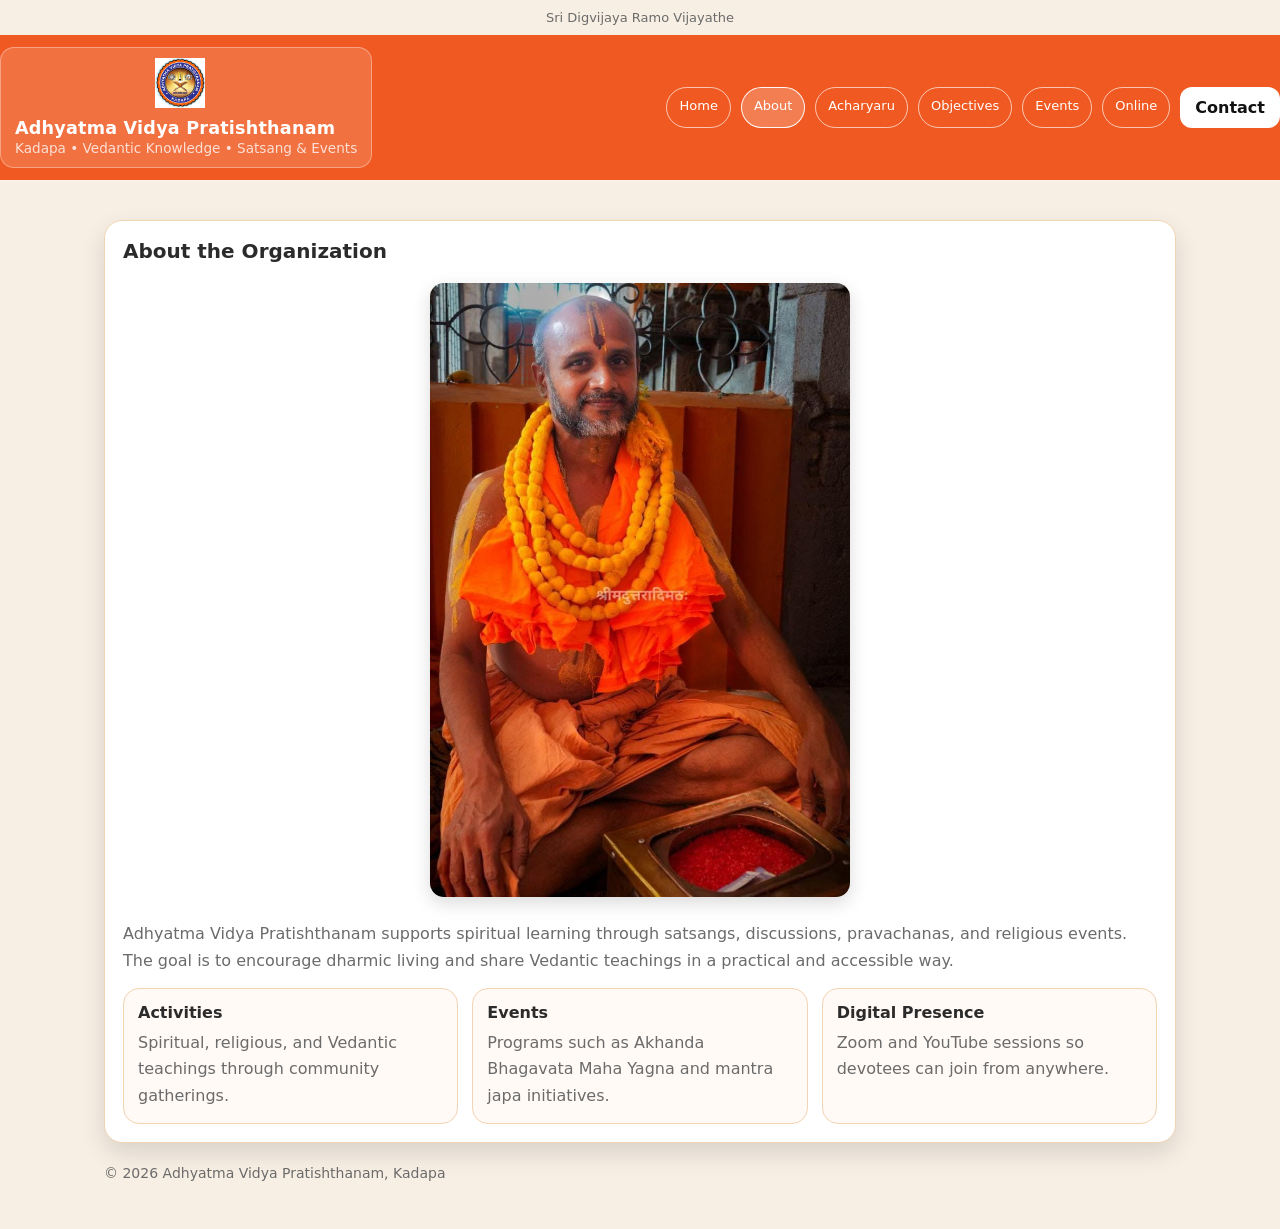
<file: about.html>
<!doctype html>
<html lang="en">
<head>
  <meta charset="utf-8" />
  <meta name="viewport" content="width=device-width, initial-scale=1" />
  <title>AVP Kadapa — About</title>
  <link rel="stylesheet" href="styles.css" />
</head>
<body>
  <div class="topline">Sri Digvijaya Ramo Vijayathe</div>

  <header class="nav">
    <div class="brand">
  <img src="Images/logo.png" alt="AVP Logo" class="logo">
  <div class="brand-text">
    <strong>Adhyatma Vidya Pratishthanam</strong>
    <span>Kadapa • Vedantic Knowledge • Satsang & Events</span>
  </div>
</div>

    <nav class="links" aria-label="Primary navigation">
      <a class="pill" href="index.html">Home</a>
      <a class="pill" href="about.html">About</a>
      <a class="pill" href="acharya.html">Acharyaru</a>
      <a class="pill" href="objectives.html">Objectives</a>
      <a class="pill" href="events.html">Events</a>
      <a class="pill" href="online.html">Online</a>
      <a class="btn primary" href="contact.html">Contact</a>
    </nav>
  </header>

  <div class="wrap">
    <section class="card">
      <h2>About the Organization</h2>
      <div class="about-image">
  <img src="Images/Satyathma theertaru.jpeg" alt="Sita Rama">
</div>
      <p>
        Adhyatma Vidya Pratishthanam supports spiritual learning through satsangs, discussions, pravachanas,
        and religious events. The goal is to encourage dharmic living and share Vedantic teachings in a practical and accessible way.
      </p>

      <div class="grid3">
        <div class="mini">
          <h3>Activities</h3>
          <p>Spiritual, religious, and Vedantic teachings through community gatherings.</p>
        </div>
        <div class="mini">
          <h3>Events</h3>
          <p>Programs such as Akhanda Bhagavata Maha Yagna and mantra japa initiatives.</p>
        </div>
        <div class="mini">
          <h3>Digital Presence</h3>
          <p>Zoom and YouTube sessions so devotees can join from anywhere.</p>
        </div>
      </div>
    </section>

    <footer class="footer">
      <div>© <span id="year"></span> Adhyatma Vidya Pratishthanam, Kadapa</div>
    </footer>
  </div>

  <script src="script.js"></script>
</body>
</html>
</file>
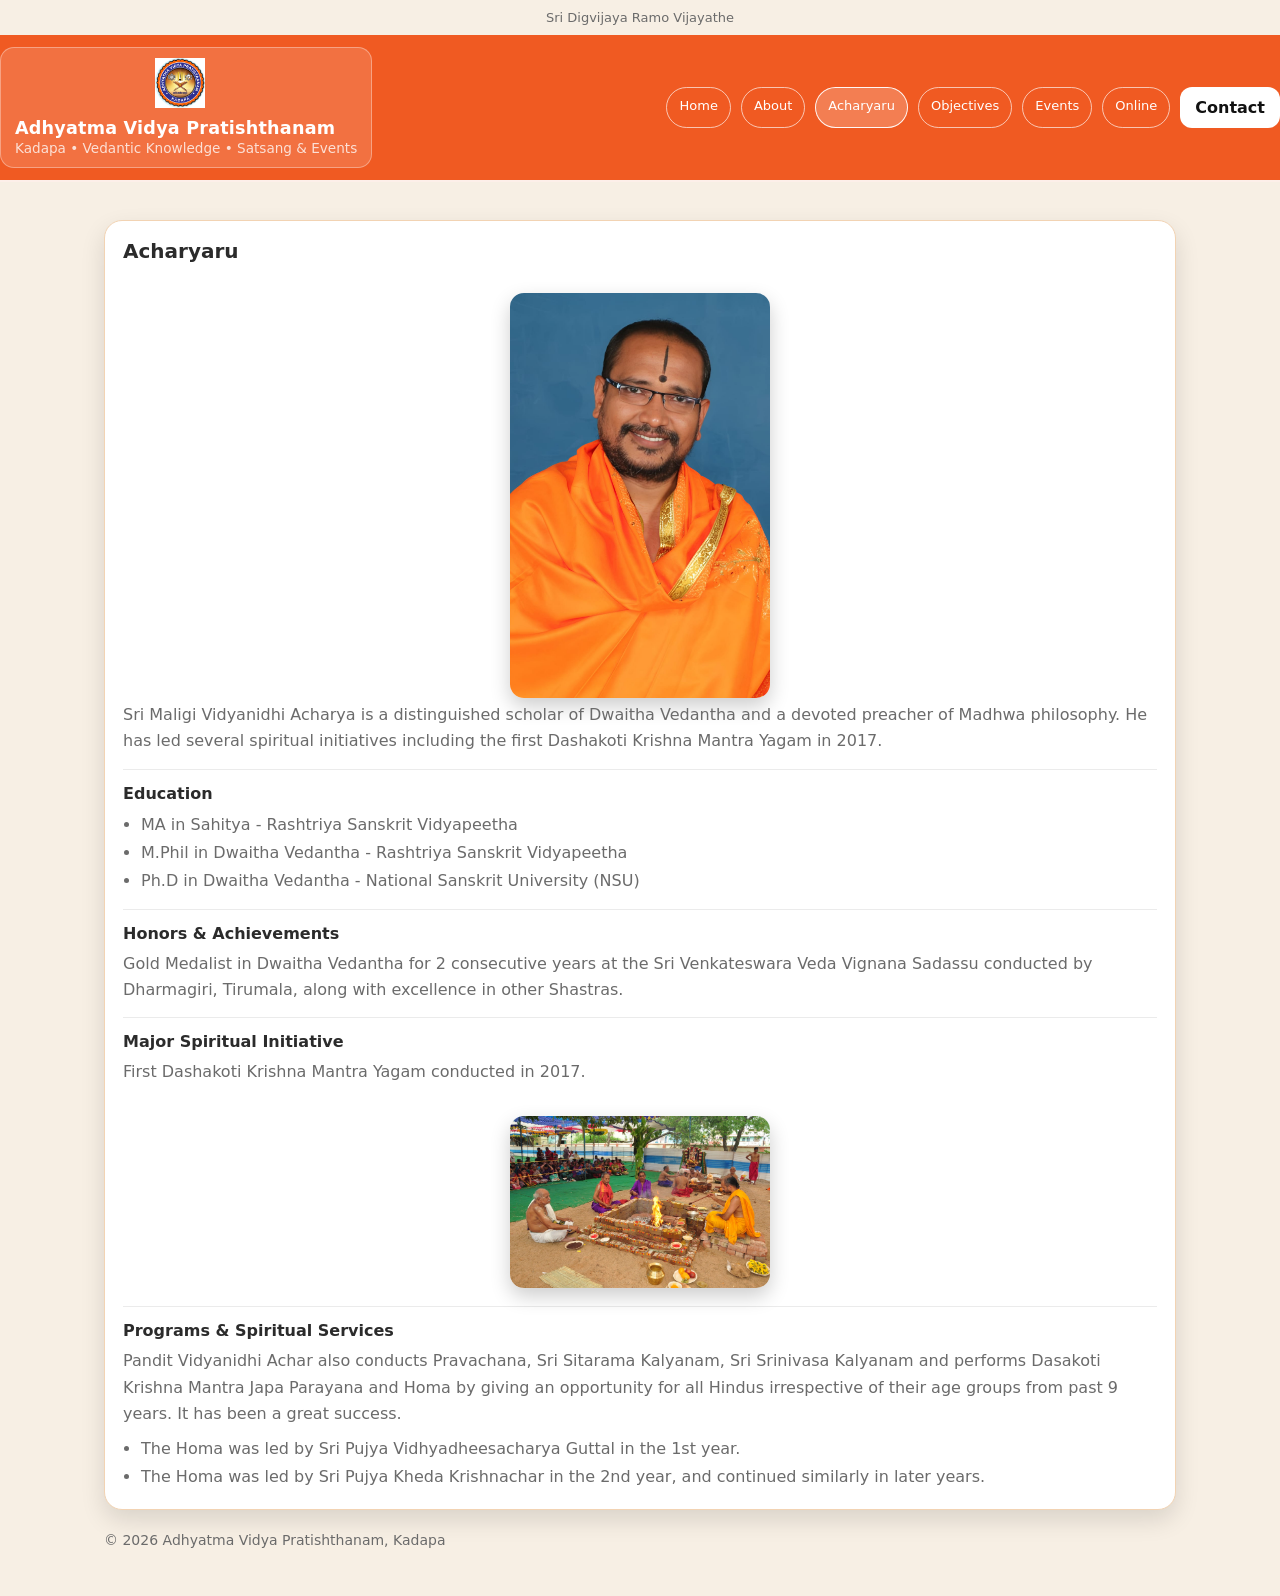
<file: acharya.html>
<!doctype html>
<html lang="en">
<head>
  <meta charset="utf-8" />
  <meta name="viewport" content="width=device-width, initial-scale=1" />
  <title>AVP Kadapa — Acharyaru</title>
  <link rel="stylesheet" href="styles.css" />
</head>
<body>
  <div class="topline">Sri Digvijaya Ramo Vijayathe</div>

  <header class="nav">
    <div class="brand">
  <img src="Images/logo.png" alt="AVP Logo" class="logo">
  <div class="brand-text">
    <strong>Adhyatma Vidya Pratishthanam</strong>
    <span>Kadapa • Vedantic Knowledge • Satsang & Events</span>
  </div>
</div>

    <nav class="links" aria-label="Primary navigation">
      <a class="pill" href="index.html">Home</a>
      <a class="pill" href="about.html">About</a>
      <a class="pill" href="acharya.html">Acharyaru</a>
      <a class="pill" href="objectives.html">Objectives</a>
      <a class="pill" href="events.html">Events</a>
      <a class="pill" href="online.html">Online</a>
      <a class="btn primary" href="contact.html">Contact</a>
    </nav>
  </header>

  <div class="wrap">
    <section class="card">
      <h2>Acharyaru</h2>

      <div class="acharya-section">
        <img src="Images/Vidhaynidhi acharyaru.jpeg"
             alt="Sri Maligi Vidyanidhi Acharya"
             class="acharya-img">
      </div>

      <p class="muted">
        Sri Maligi Vidyanidhi Acharya is a distinguished scholar of Dwaitha Vedantha and a devoted preacher
        of Madhwa philosophy. He has led several spiritual initiatives including the first Dashakoti Krishna
        Mantra Yagam in 2017.
      </p>

      <div class="divider"></div>

      <h3>Education</h3>
      <ul class="list">
        <li>MA in Sahitya - Rashtriya Sanskrit Vidyapeetha</li>
        <li>M.Phil in Dwaitha Vedantha - Rashtriya Sanskrit Vidyapeetha</li>
        <li>Ph.D in Dwaitha Vedantha - National Sanskrit University (NSU)</li>
      </ul>

      <div class="divider"></div>

      <h3>Honors & Achievements</h3>
      <p class="muted">
        Gold Medalist in Dwaitha Vedantha for 2 consecutive years at the Sri Venkateswara Veda Vignana Sadassu
        conducted by Dharmagiri, Tirumala, along with excellence in other Shastras.
      </p>

      <div class="divider"></div>

      <h3>Major Spiritual Initiative</h3>
      <p class="muted">
        First Dashakoti Krishna Mantra Yagam conducted in 2017.
      </p>

      <div class="acharya-section">
        <img src="Images/First dashakoti krishna mantra yagam @2017.jpeg"
             alt="First Dashakoti Krishna Mantra Yagam 2017"
             class="acharya-img">
      </div>

      <div class="divider"></div>

      <h3>Programs & Spiritual Services</h3>
      <p class="muted">
        Pandit Vidyanidhi Achar also conducts Pravachana, Sri Sitarama Kalyanam, Sri Srinivasa Kalyanam and performs
        Dasakoti Krishna Mantra Japa Parayana and Homa by giving an opportunity for all Hindus irrespective of their
        age groups from past 9 years. It has been a great success.
      </p>

      <ul class="list">
        <li>The Homa was led by Sri Pujya Vidhyadheesacharya Guttal in the 1st year.</li>
        <li>The Homa was led by Sri Pujya Kheda Krishnachar in the 2nd year, and continued similarly in later years.</li>
      </ul>
    </section>

    <footer class="footer">
      <div>© <span id="year"></span> Adhyatma Vidya Pratishthanam, Kadapa</div>
    </footer>
  </div>

  <script src="script.js"></script>
</body>
</html>
</file>
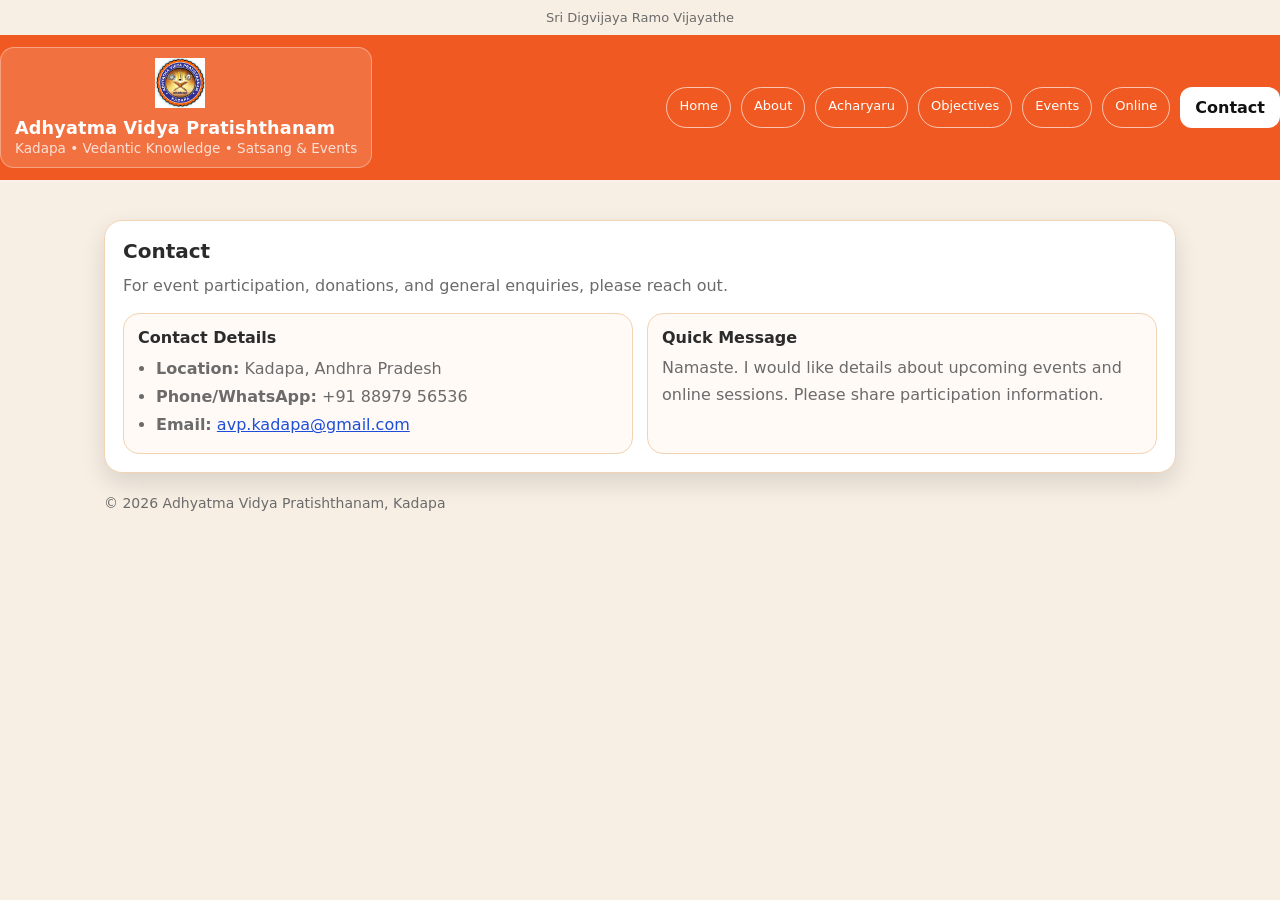
<file: contact.html>
<!doctype html>
<html lang="en">
<head>
  <meta charset="utf-8" />
  <meta name="viewport" content="width=device-width, initial-scale=1" />
  <title>AVP Kadapa — Contact</title>
  <link rel="stylesheet" href="styles.css" />
</head>
<body>
  <div class="topline">Sri Digvijaya Ramo Vijayathe</div>

  <header class="nav">
    <div class="brand">
  <img src="Images/logo.png" alt="AVP Logo" class="logo">
  <div class="brand-text">
    <strong>Adhyatma Vidya Pratishthanam</strong>
    <span>Kadapa • Vedantic Knowledge • Satsang & Events</span>
  </div>
</div>

    <nav class="links" aria-label="Primary navigation">
      <a class="pill" href="index.html">Home</a>
      <a class="pill" href="about.html">About</a>
      <a class="pill" href="acharya.html">Acharyaru</a>
      <a class="pill" href="objectives.html">Objectives</a>
      <a class="pill" href="events.html">Events</a>
      <a class="pill" href="online.html">Online</a>
      <a class="btn primary" href="contact.html">Contact</a>
    </nav>
  </header>

  <div class="wrap">
    <section class="card">
      <h2>Contact</h2>
      <p class="muted">For event participation, donations, and general enquiries, please reach out.</p>

      <div class="twoCol">
        <div class="mini">
          <h3>Contact Details</h3>
          <ul class="list">
            <li><strong>Location:</strong> Kadapa, Andhra Pradesh</li>
            <li><strong>Phone/WhatsApp:</strong> +91 88979 56536</li>
            <li><strong>Email:</strong> <a class="link" href="mailto:[AddEmail]">avp.kadapa@gmail.com</a></li>
          </ul>
        </div>

        <div class="mini">
          <h3>Quick Message</h3>
          <p class="muted">
            Namaste. I would like details about upcoming events and online sessions.
            Please share participation information.
          </p>
        </div>
      </div>
    </section>

    <footer class="footer">
      <div>© <span id="year"></span> Adhyatma Vidya Pratishthanam, Kadapa</div>
    </footer>
  </div>

  <script src="script.js"></script>
</body>
</html>
</file>
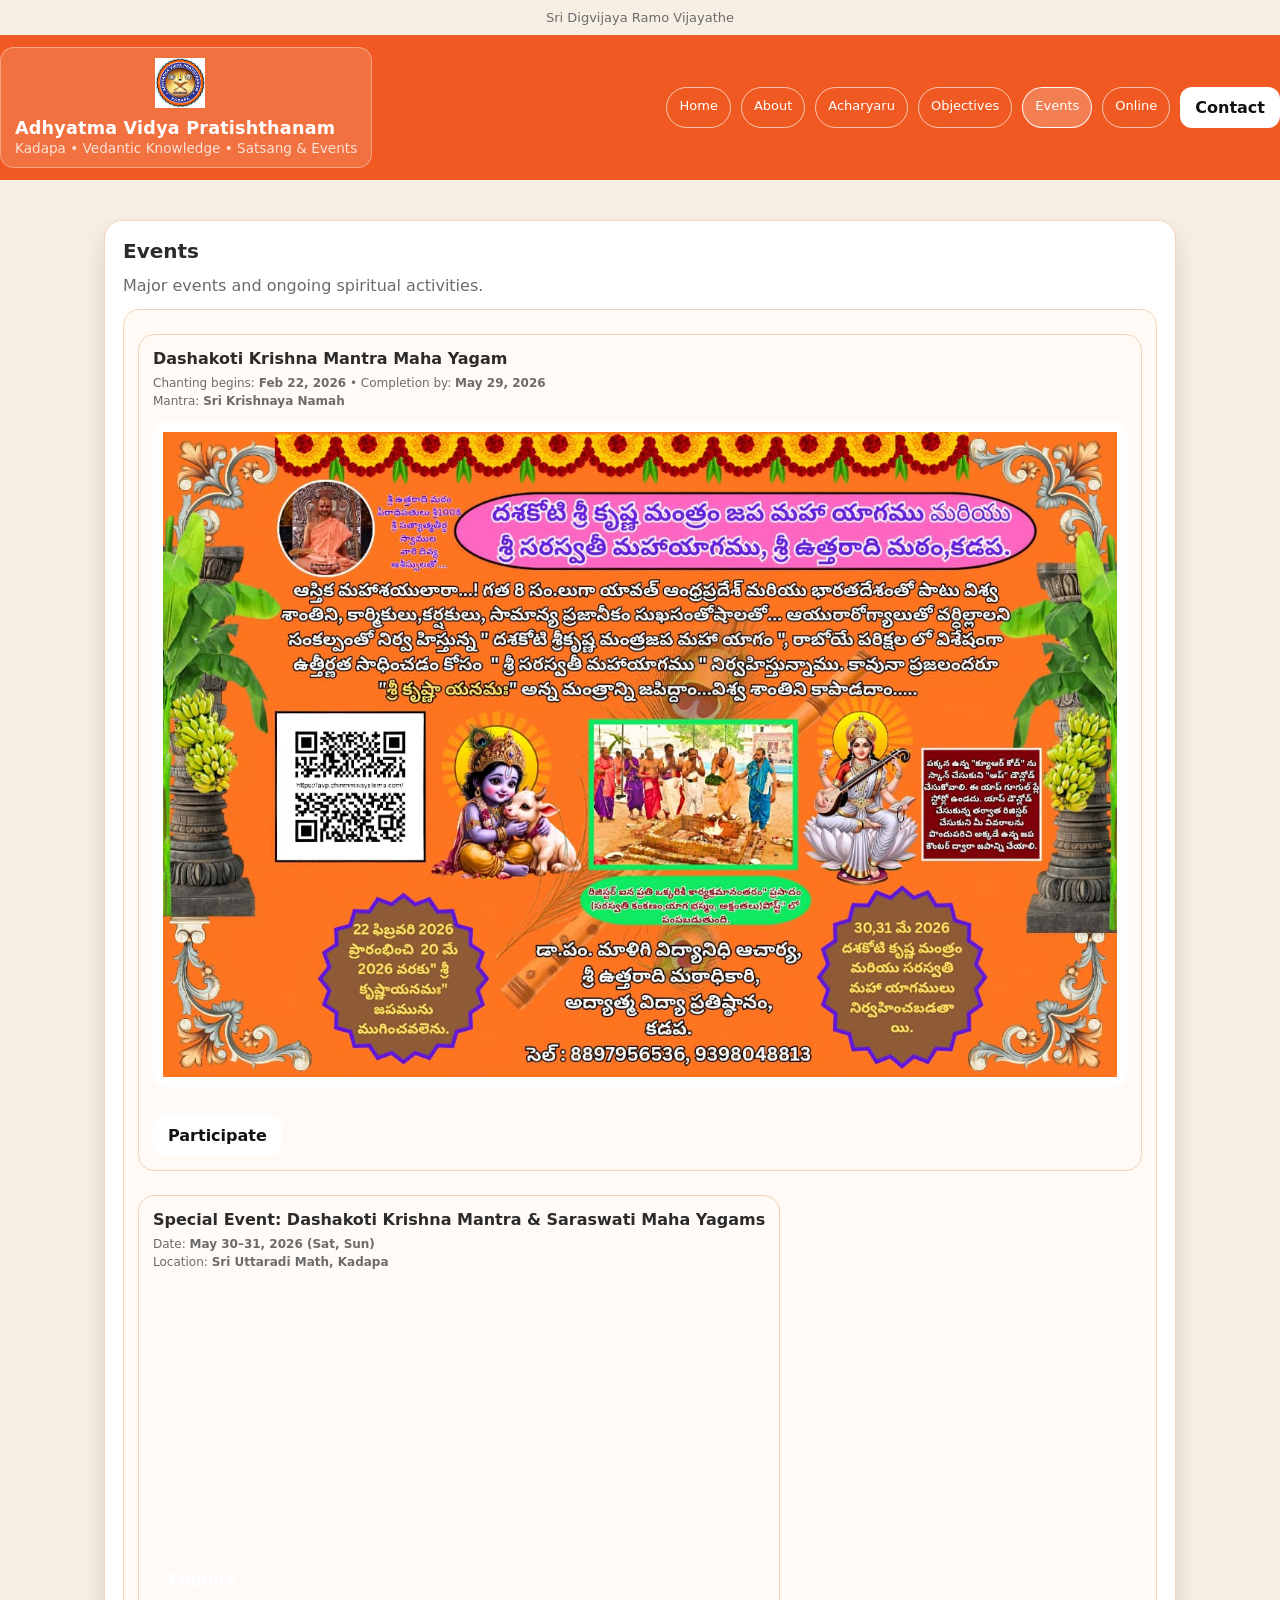
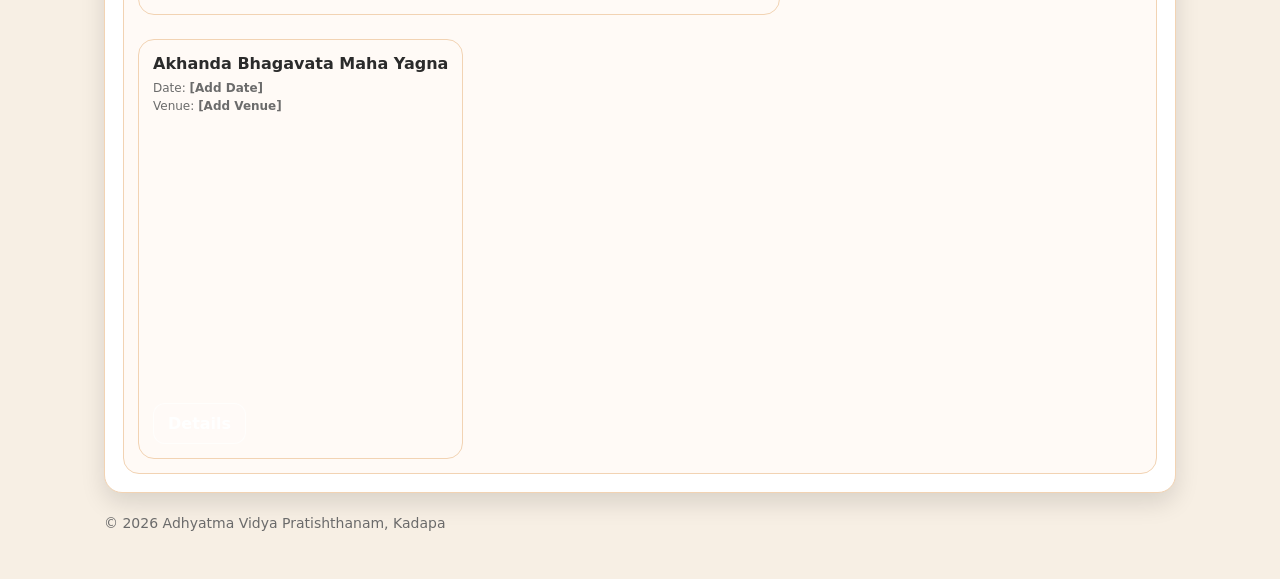
<file: events.html>
<!doctype html>
<html lang="en">
<head>
  <meta charset="utf-8" />
  <meta name="viewport" content="width=device-width, initial-scale=1" />
  <title>AVP Kadapa — Events</title>
  <link rel="stylesheet" href="styles.css" />
</head>
<body>
  <div class="topline">Sri Digvijaya Ramo Vijayathe</div>

  <header class="nav">
    <div class="brand">
  <img src="Images/logo.png" alt="AVP Logo" class="logo">
  <div class="brand-text">
    <strong>Adhyatma Vidya Pratishthanam</strong>
    <span>Kadapa • Vedantic Knowledge • Satsang & Events</span>
  </div>
</div>

    <nav class="links" aria-label="Primary navigation">
      <a class="pill" href="index.html">Home</a>
      <a class="pill" href="about.html">About</a>
      <a class="pill" href="acharya.html">Acharyaru</a>
      <a class="pill" href="objectives.html">Objectives</a>
      <a class="pill" href="events.html">Events</a>
      <a class="pill" href="online.html">Online</a>
      <a class="btn primary" href="contact.html">Contact</a>
    </nav>
  </header>

  <div class="wrap">
    <section class="card">
      <h2>Events</h2>
      <p class="muted">Major events and ongoing spiritual activities.</p>


      <div class="event">
  <div class="event">
  <div>
    <strong>Dashakoti Krishna Mantra Maha Yagam</strong>

    <div class="meta">
      <div>Chanting begins: <strong>Feb 22, 2026</strong> • Completion by: <strong>May 29, 2026</strong></div>
      <div>Mantra: <strong>Sri Krishnaya Namah</strong></div>
    </div>

    <div class="event-banner">
      <img src="Images/Krishna mantra japa maha yagam.jpeg"
           alt="Dashakoti Krishna Mantra Maha Yagam Banner">
    </div>
  </div>

  <a class="btn primary" href="contact.html">Participate</a>
</div>

<div class="event">
  <div>
    <strong>Special Event: Dashakoti Krishna Mantra & Saraswati Maha Yagams</strong>
    <div class="meta">
      <div>Date: <strong>May 30–31, 2026 (Sat, Sun)</strong></div>
      <div>Location: <strong>Sri Uttaradi Math, Kadapa</strong></div>
    </div>
  </div>
  <a class="btn" href="contact.html">Enquire</a>
</div>

<div class="event">
  <div>
    <strong>Akhanda Bhagavata Maha Yagna</strong>
    <div class="meta">
      <div>Date: <strong>[Add Date]</strong></div>
      <div>Venue: <strong>[Add Venue]</strong></div>
    </div>
  </div>
  <a class="btn" href="contact.html">Details</a>
</div>
    </section>

    <footer class="footer">
      <div>© <span id="year"></span> Adhyatma Vidya Pratishthanam, Kadapa</div>
    </footer>
  </div>

  <script src="script.js"></script>
</body>
</html>
</file>
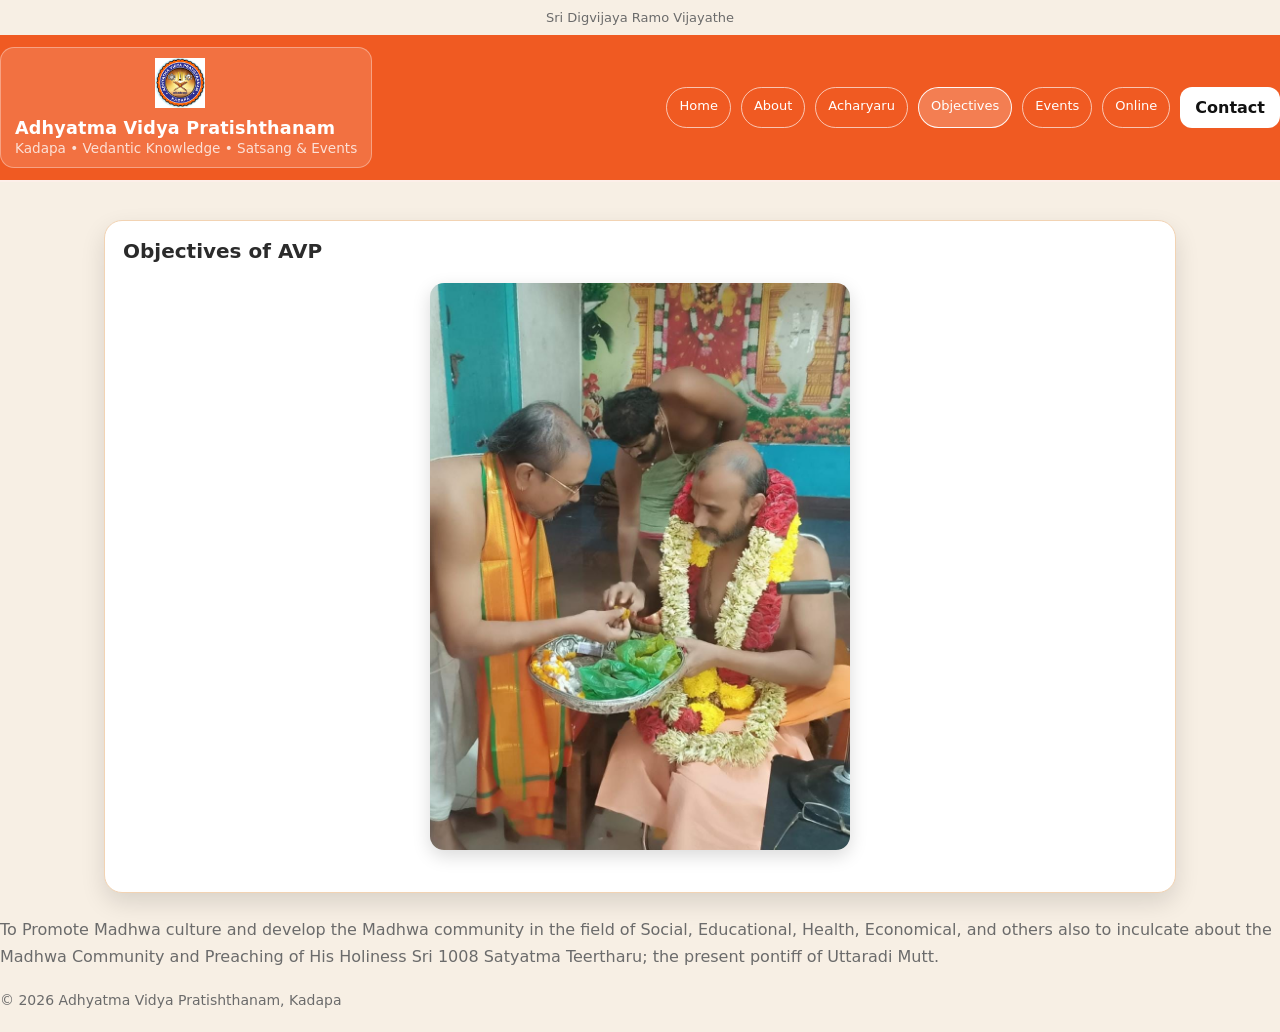
<file: objectives.html>
<!doctype html>
<html lang="en">
<head>
  <meta charset="utf-8" />
  <meta name="viewport" content="width=device-width, initial-scale=1" />
  <title>AVP Kadapa — Objectives</title>
  <link rel="stylesheet" href="styles.css" />
</head>
<body>
  <div class="topline">Sri Digvijaya Ramo Vijayathe</div>

  <header class="nav">
    <div class="brand">
  <img src="Images/logo.png" alt="AVP Logo" class="logo">
  <div class="brand-text">
    <strong>Adhyatma Vidya Pratishthanam</strong>
    <span>Kadapa • Vedantic Knowledge • Satsang & Events</span>
  </div>
</div>

    <nav class="links" aria-label="Primary navigation">
      <a class="pill" href="index.html">Home</a>
      <a class="pill" href="about.html">About</a>
      <a class="pill" href="acharya.html">Acharyaru</a>
      <a class="pill" href="objectives.html">Objectives</a>
      <a class="pill" href="events.html">Events</a>
      <a class="pill" href="online.html">Online</a>
      <a class="btn primary" href="contact.html">Contact</a>
    </nav>
  </header>

  <div class="wrap">
    <section class="card">
      <h2>Objectives of AVP</h2>
      <div class="about-image">
  <img src="Images/Acharyaru.jpeg" alt="Acharyaru">
  </div>
</div>
      <p>
        To Promote Madhwa culture and develop the Madhwa community in the field of Social, Educational,
        Health, Economical, and others also to inculcate about the Madhwa Community and Preaching of
        His Holiness Sri 1008 Satyatma Teertharu; the present pontiff of Uttaradi Mutt.
      </p>
    </section>

    <footer class="footer">
      <div>© <span id="year"></span> Adhyatma Vidya Pratishthanam, Kadapa</div>
    </footer>
  </div>

  <script src="script.js"></script>
</body>
</html>
</file>
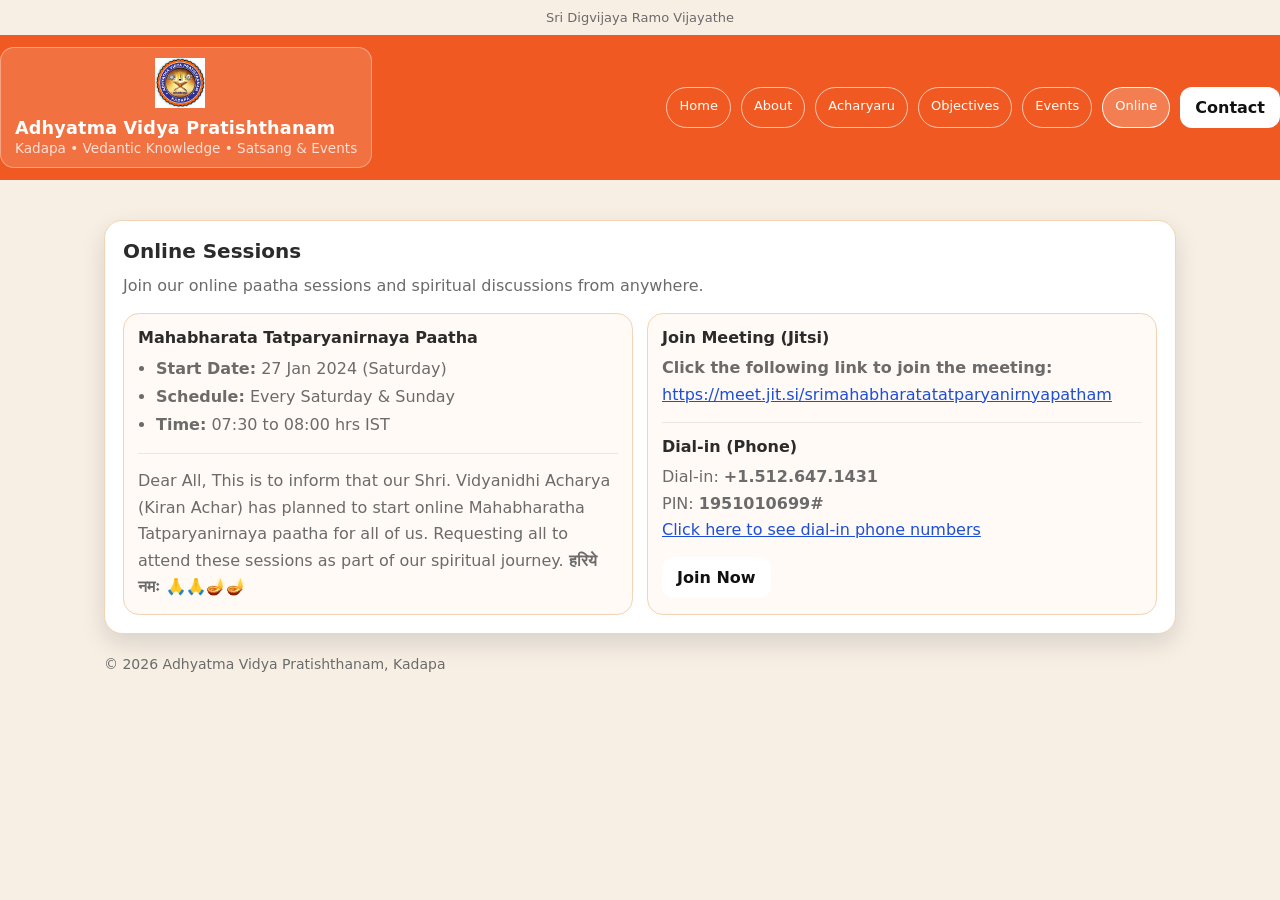
<file: online.html>
<!doctype html>
<html lang="en">
<head>
  <meta charset="utf-8" />
  <meta name="viewport" content="width=device-width, initial-scale=1" />
  <title>AVP Kadapa — Online</title>
  <link rel="stylesheet" href="styles.css" />
</head>
<body>
  <div class="topline">Sri Digvijaya Ramo Vijayathe</div>

  <header class="nav">
    <div class="brand">
  <img src="Images/logo.png" alt="AVP Logo" class="logo">
  <div class="brand-text">
    <strong>Adhyatma Vidya Pratishthanam</strong>
    <span>Kadapa • Vedantic Knowledge • Satsang & Events</span>
  </div>
</div>

    <nav class="links" aria-label="Primary navigation">
      <a class="pill" href="index.html">Home</a>
      <a class="pill" href="about.html">About</a>
      <a class="pill" href="acharya.html">Acharyaru</a>
      <a class="pill" href="objectives.html">Objectives</a>
      <a class="pill" href="events.html">Events</a>
      <a class="pill" href="online.html">Online</a>
      <a class="btn primary" href="contact.html">Contact</a>
    </nav>
  </header>

  <div class="wrap">
    <section class="card">
      <h2>Online Sessions</h2>
      <p class="muted">
        Join our online paatha sessions and spiritual discussions from anywhere.
      </p>

      <div class="twoCol">
        <div class="mini">
          <h3>Mahabharata Tatparyanirnaya Paatha</h3>
          <ul class="list">
            <li><strong>Start Date:</strong> 27 Jan 2024 (Saturday)</li>
            <li><strong>Schedule:</strong> Every Saturday & Sunday</li>
            <li><strong>Time:</strong> 07:30 to 08:00 hrs IST</li>
          </ul>

          <div class="divider"></div>

          <p class="muted">
            Dear All, This is to inform that our Shri. Vidyanidhi Acharya (Kiran Achar)
            has planned to start online Mahabharatha Tatparyanirnaya paatha for all of us.
            Requesting all to attend these sessions as part of our spiritual journey.
            <strong>हरिये नमः 🙏🙏🪔🪔</strong>
          </p>
        </div>

        <div class="mini">
          <h3>Join Meeting (Jitsi)</h3>
          <p><strong>Click the following link to join the meeting:</strong></p>
          <p>
            <a class="link" href="https://meet.jit.si/srimahabharatatatparyanirnyapatham" target="_blank" rel="noreferrer">
              https://meet.jit.si/srimahabharatatatparyanirnyapatham
            </a>
          </p>

          <div class="divider"></div>

          <h3>Dial-in (Phone)</h3>
          <p class="muted">
            Dial-in: <strong>+1.512.647.1431</strong><br />
            PIN: <strong>1951010699#</strong>
          </p>

          <p>
            <a class="link" href="https://meet.jit.si/static/dialInInfo.html?room=srimahabharatatatparyanirnyapatham" target="_blank" rel="noreferrer">
              Click here to see dial-in phone numbers
            </a>
          </p>

          <div class="ctaRow">
            <a class="btn primary" href="https://meet.jit.si/srimahabharatatatparyanirnyapatham" target="_blank" rel="noreferrer">
              Join Now
            </a>
          </div>
        </div>
      </div>
    </section>

    <footer class="footer">
      <div>© <span id="year"></span> Adhyatma Vidya Pratishthanam, Kadapa</div>
    </footer>
  </div>

  <script src="script.js"></script>
</body>
</html>
</file>
<file: styles.css>
/* styles.css — Orange + Cream theme (matches your screenshot palette) */

:root{
  --bg:#f7efe4;              /* cream page background */
  --card:#ffffff;            /* white cards */
  --soft:#fff3e6;
  --text:#2b2b2b;            /* main text */
  --muted:#6b6b6b;           /* secondary text */
  --border:#f2d3b3;          /* warm border */
  --accent:#f05a22;          /* main orange */
  --accent-dark:#d94e1b;     /* hover orange */
  --accent-soft:#ffe2d1;     /* soft orange fill */
  --link:#1d4ed8;
  --shadow: 0 10px 24px rgba(0,0,0,.12);
}

*{box-sizing:border-box}

body{
  margin:0;
  font-family: system-ui,-apple-system,Segoe UI,Roboto,Arial;
  color:var(--text);
  background: var(--bg);
}

a{color:inherit;text-decoration:none}

.wrap{max-width:1120px;margin:0 auto;padding:24px}

/* Traditional line */
.topline{
  text-align:center;
  font-size:13px;
  color:var(--muted);
  padding:10px 0 10px;
}

/* Top nav bar */
.nav{
  position:sticky; top:0; z-index:50;
  display:flex; align-items:center; justify-content:space-between; gap:12px;
  padding:12px 0;
  background: var(--accent);
  border-bottom:2px solid rgba(255,255,255,.9);
}

/* Brand block */
.brand{
  display:flex; flex-direction:column; gap:2px;
  padding:10px 14px;
  border-radius:14px;
  background: rgba(255,255,255,.14);
  border:1px solid rgba(255,255,255,.35);
}
.brand strong{font-size:14px;letter-spacing:.2px;color:#fff}
.brand span{font-size:12px;color:rgba(255,255,255,.92)}

/* Nav links */
.links{display:flex; flex-wrap:wrap; gap:10px; justify-content:flex-end}

.pill{
  font-size:13px;
  padding:10px 12px;
  border-radius:999px;
  border:1px solid rgba(255,255,255,.65);
  background: transparent;
  color:#fff;
}
.pill:hover{background: rgba(255,255,255,.16)}

/* Buttons */
.btn{
  display:inline-flex; align-items:center; justify-content:center;
  padding:10px 14px;
  border-radius:12px;
  border:1px solid rgba(255,255,255,.65);
  background: rgba(255,255,255,.10);
  font-weight:650;
  cursor:pointer;
  color:#fff;
}
.btn:hover{background: rgba(255,255,255,.18)}
.btn.primary{
  background:#fff;
  color:#111;
  border:1px solid rgba(255,255,255,.95);
}
.btn.primary:hover{
  background: rgba(255,255,255,.92);
}

/* Cards */
.card{
  border:1px solid var(--border);
  background: var(--card);
  border-radius:18px;
  padding:18px;
  box-shadow: var(--shadow);
  margin-top:14px;
}

.kicker{
  display:inline-block;
  padding:6px 10px;
  border-radius:999px;
  border:1px solid var(--border);
  background: var(--accent-soft);
  font-size:12px;
  color:#7a2a05;
  margin-bottom:12px;
}

h1{margin:0 0 10px;font-size:42px;line-height:1.1;color:#8c2f00}
h2{margin:0 0 10px;font-size:20px;color:#2b2b2b}
h3{margin:0 0 8px;font-size:16px;color:#2b2b2b}

p{margin:0;color:var(--muted);line-height:1.65}

.muted{color:var(--muted)}
.small{font-size:12px}

.hero{
  margin-top:14px;
  display:grid;
  grid-template-columns: 1.25fr .75fr;
  gap:14px;
  align-items:stretch;
}

.heroMain{margin-top:0}
.heroSide{margin-top:0}

.ctaRow{display:flex;gap:10px;flex-wrap:wrap;margin-top:14px}

/* Tags */
.tagRow{display:flex;gap:8px;flex-wrap:wrap;margin-top:12px}
.tag{
  border:1px solid var(--border);
  background: #fffaf6;
  padding:7px 10px;
  border-radius:999px;
  font-size:12px;
  color:#6b4f3a;
}

/* Grid sections */
.grid3{
  display:grid;
  grid-template-columns:repeat(3,1fr);
  gap:14px;
  margin-top:14px;
}

.twoCol{
  display:grid;
  grid-template-columns:1fr 1fr;
  gap:14px;
  margin-top:14px;
}

.mini{
  border:1px solid var(--border);
  background: #fffaf6;
  border-radius:16px;
  padding:14px;
}

.list{margin:8px 0 0;padding-left:18px;color:var(--muted);line-height:1.75}

.divider{height:1px;background:rgba(0,0,0,.08);margin:14px 0}

/* Highlight badge */
.badge{
  display:flex;
  flex-wrap:wrap;
  gap:8px;
  align-items:center;
  padding:8px 10px;
  border-radius:999px;
  background: #fff3ea;
  border:1px solid var(--border);
  margin-top:10px;
  font-size:12px;
  color:#7a2a05;
}
.dot{opacity:.7}

/* Quote/mantra */
.quoteCard{
  border:1px solid var(--border);
  background: linear-gradient(135deg, #fff5ec, #ffe6d6);
  padding:14px;
  border-radius:16px;
  margin-top:12px;
}
.mantra{
  color:#2b2b2b;
  font-weight:700;
  line-height:1.5;
}
.accent{color:var(--accent)}

/* Events */
.event{
  display:flex;
  justify-content:space-between;
  gap:14px;
  align-items:flex-start;
  padding:14px;
  border-radius:16px;
  border:1px solid var(--border);
  background: #fffaf6;
  margin-top:10px;
}

.meta{margin-top:6px;color:var(--muted);font-size:12px;line-height:1.5}

.smallBadge{
  margin-top:10px;
  display:inline-flex;
  gap:8px;
  background:#fff3ea;
  border:1px solid var(--border);
  padding:6px 10px;
  border-radius:999px;
}

/* Links inside content */
.link{color:var(--link); text-decoration:underline}

/* Footer */
.footer{
  margin:22px 0 10px;
  color:var(--muted);
  font-size:14px;
  display:flex;
  justify-content:space-between;
  gap:12px;
  flex-wrap:wrap;
  padding-bottom:14px;
}
.footlinks{display:flex;gap:10px;flex-wrap:wrap}

/* Responsive */
@media (max-width: 950px){
  .hero{grid-template-columns:1fr}
  .grid3{grid-template-columns:1fr}
  .twoCol{grid-template-columns:1fr}
  h1{font-size:34px}
}


.pill.active{
  background: rgba(255,255,255,.22);
  border-color: rgba(255,255,255,.95);
}

.hero-banner {
    width: 100%;
    max-width: 500px;   /* controls how big it can get */
    height: auto;       /* keeps aspect ratio */
    display: block;
    margin: 20px auto;  /* centers the image */
    border-radius: 12px; /* optional: rounded corners */
}
.page-header {
  text-align: center;
  padding: 30px 0;
}

.content-container {
  width: 90%;
  max-width: 900px;
  margin: auto;
}

.content-section {
  background: #fff7ec;
  padding: 20px;
  margin: 30px 0;
  border-radius: 12px;
  line-height: 1.7;
}

.acharya-section {
  text-align: center;
  margin-top: 30px;
}

.acharya-img {
  width: 260px;
  height: auto;
  border-radius: 14px;
  box-shadow: 0 8px 20px rgba(0,0,0,0.2);
}
.logo {
  height: 50px;
  width: auto;
  margin-right: 12px;
}

.brand {
  display: flex;
  align-items: center;
  gap: 10px;
}

.brand-text strong {
  display: block;
  font-size: 1.1rem;
}

.brand-text span {
  font-size: 0.85rem;
  opacity: 0.85;
}

.event {
  display: flex;
  flex-direction: column;
  justify-content: space-between;
  min-height: 420px;  
}

.event > div {
  flex-grow: 1;
}

.event-banner{
  margin-top: 12px;
  border-radius: 14px;
  overflow: hidden;
  background: #fff;        
  padding: 10px;             
}

.event-banner img{
  width: 100%;
  height: auto;              
  display: block;
  object-fit: contain;      
}

.event .btn {
  align-self: flex-start;
  margin-top: 14px;
}

.hero-image{
  text-align: center;
  margin: 14px 0;
}

.hero-image img{
  width: 100%;
  max-width: 320px;    
  max-height: 220px;    
  height: auto;
  object-fit: contain;  
  border-radius: 12px;
  display: block;
  margin: 0 auto;
}
.mantra-player {
  max-width: 520px;
  margin: 30px auto;
  padding: 18px;
  background: #f3eee7;
  border-radius: 16px;
  box-shadow: 0 6px 18px rgba(0,0,0,0.12);
  text-align: center;
}

.mantra-title {
  font-weight: 600;
  margin-bottom: 10px;
  color: #6b2c00;
}

.mantra-player video {
  width: 100%;
  max-width: 200px; 
  height: auto;  
  border-radius: 12px;
  display: block;
  margin: 0 auto;
  background: #000;
}

.about-image {
  text-align: center;
  margin: 20px 0;
}

.about-image img {
  max-width: 420px;
  width: 100%;
  height: auto;
  border-radius: 14px;
  box-shadow: 0 6px 18px rgba(0,0,0,0.15);
}
/* Curtain Intro */
.curtain{
  position: fixed;
  inset: 0;
  z-index: 9999;
  background: #0a0a0a;
  display: flex;
  align-items: center;
  justify-content: center;
  transition: opacity 0.6s ease-out;
}

.curtain.hidden{
  opacity: 0;
  pointer-events: none;
}

.curtain-video{
  width: 100%;
  height: 100%;
  object-fit: contain;
}

.skip-btn{
  position: absolute;
  bottom: 24px;
  right: 24px;
  z-index: 10001;
  padding: 10px 18px;
  font-size: 14px;
  color: rgba(255,255,255,0.9);
  background: rgba(0,0,0,0.55);
  border: 1px solid rgba(255,255,255,0.35);
  border-radius: 10px;
  cursor: pointer;
}

.tap-hint{
  position: absolute;
  bottom: 24px;
  left: 24px;
  z-index: 10001;
  padding: 10px 14px;
  font-size: 14px;
  color: rgba(255,255,255,0.9);
  background: rgba(0,0,0,0.35);
  border: 1px solid rgba(255,255,255,0.25);
  border-radius: 10px;
}

/* Hide page content until curtain ends */
.hidden-content{ visibility: hidden; }
.visible-content{ visibility: visible; }
/* Let taps go to the curtain, not the video element */
.curtain-video {
  pointer-events: none;
}
</file>
